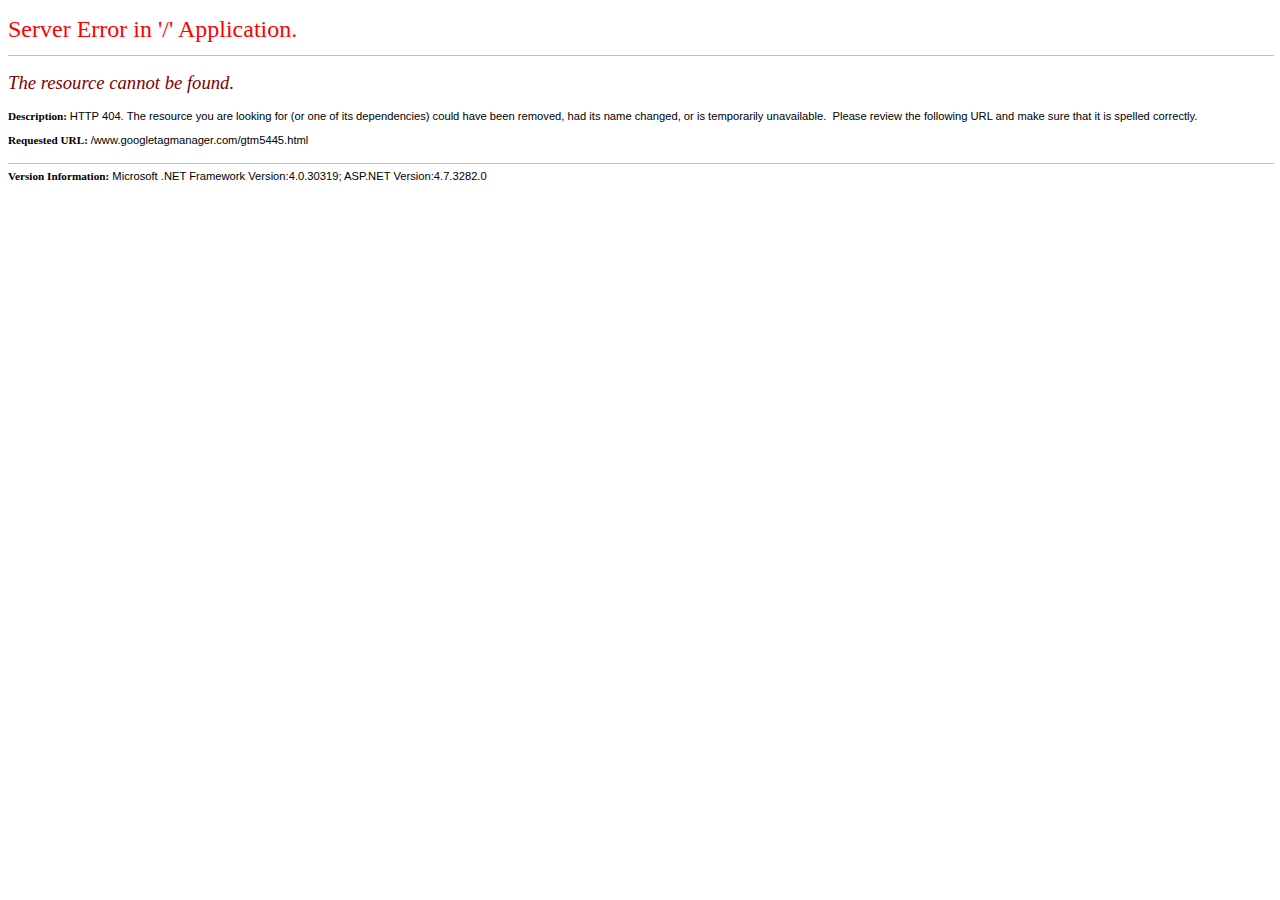
<file: www.googletagmanager.com/gtm54455445.html>
<!DOCTYPE html>
<html>
    <head>
        <title>The resource cannot be found.</title>
        <meta name="viewport" content="width=device-width" />
        <style>
         body {font-family:"Verdana";font-weight:normal;font-size: .7em;color:black;} 
         p {font-family:"Verdana";font-weight:normal;color:black;margin-top: -5px}
         b {font-family:"Verdana";font-weight:bold;color:black;margin-top: -5px}
         H1 { font-family:"Verdana";font-weight:normal;font-size:18pt;color:red }
         H2 { font-family:"Verdana";font-weight:normal;font-size:14pt;color:maroon }
         pre {font-family:"Consolas","Lucida Console",Monospace;font-size:11pt;margin:0;padding:0.5em;line-height:14pt}
         .marker {font-weight: bold; color: black;text-decoration: none;}
         .version {color: gray;}
         .error {margin-bottom: 10px;}
         .expandable { text-decoration:underline; font-weight:bold; color:navy; cursor:hand; }
         @media screen and (max-width: 639px) {
          pre { width: 440px; overflow: auto; white-space: pre-wrap; word-wrap: break-word; }
         }
         @media screen and (max-width: 479px) {
          pre { width: 280px; }
         }
        </style>
    </head>

    <body bgcolor="white">

            <span><H1>Server Error in '/' Application.<hr width=100% size=1 color=silver></H1>

            <h2> <i>The resource cannot be found.</i> </h2></span>

            <font face="Arial, Helvetica, Geneva, SunSans-Regular, sans-serif ">

            <b> Description: </b>HTTP 404. The resource you are looking for (or one of its dependencies) could have been removed, had its name changed, or is temporarily unavailable. &nbsp;Please review the following URL and make sure that it is spelled correctly.
            <br><br>

            <b> Requested URL: </b>/www.googletagmanager.com/gtm5445.html<br><br>

            <hr width=100% size=1 color=silver>

            <b>Version Information:</b>&nbsp;Microsoft .NET Framework Version:4.0.30319; ASP.NET Version:4.7.3282.0

            </font>

    </body>
</html>
<!-- 
[HttpException]: The controller for path &#39;/www.googletagmanager.com/gtm5445.html&#39; was not found or does not implement IController.
   at System.Web.Mvc.DefaultControllerFactory.GetControllerInstance(RequestContext requestContext, Type controllerType)
   at System.Web.Mvc.MvcHandler.ProcessRequestInit(HttpContextBase httpContext, IController& controller, IControllerFactory& factory)
   at System.Web.Mvc.MvcHandler.BeginProcessRequest(HttpContextBase httpContext, AsyncCallback callback, Object state)
   at System.Web.HttpApplication.CallHandlerExecutionStep.System.Web.HttpApplication.IExecutionStep.Execute()
   at System.Web.HttpApplication.ExecuteStepImpl(IExecutionStep step)
   at System.Web.HttpApplication.ExecuteStep(IExecutionStep step, Boolean& completedSynchronously)
--><!-- 
This error page might contain sensitive information because ASP.NET is configured to show verbose error messages using &lt;customErrors mode="Off"/&gt;. Consider using &lt;customErrors mode="On"/&gt; or &lt;customErrors mode="RemoteOnly"/&gt; in production environments.-->
</file>
